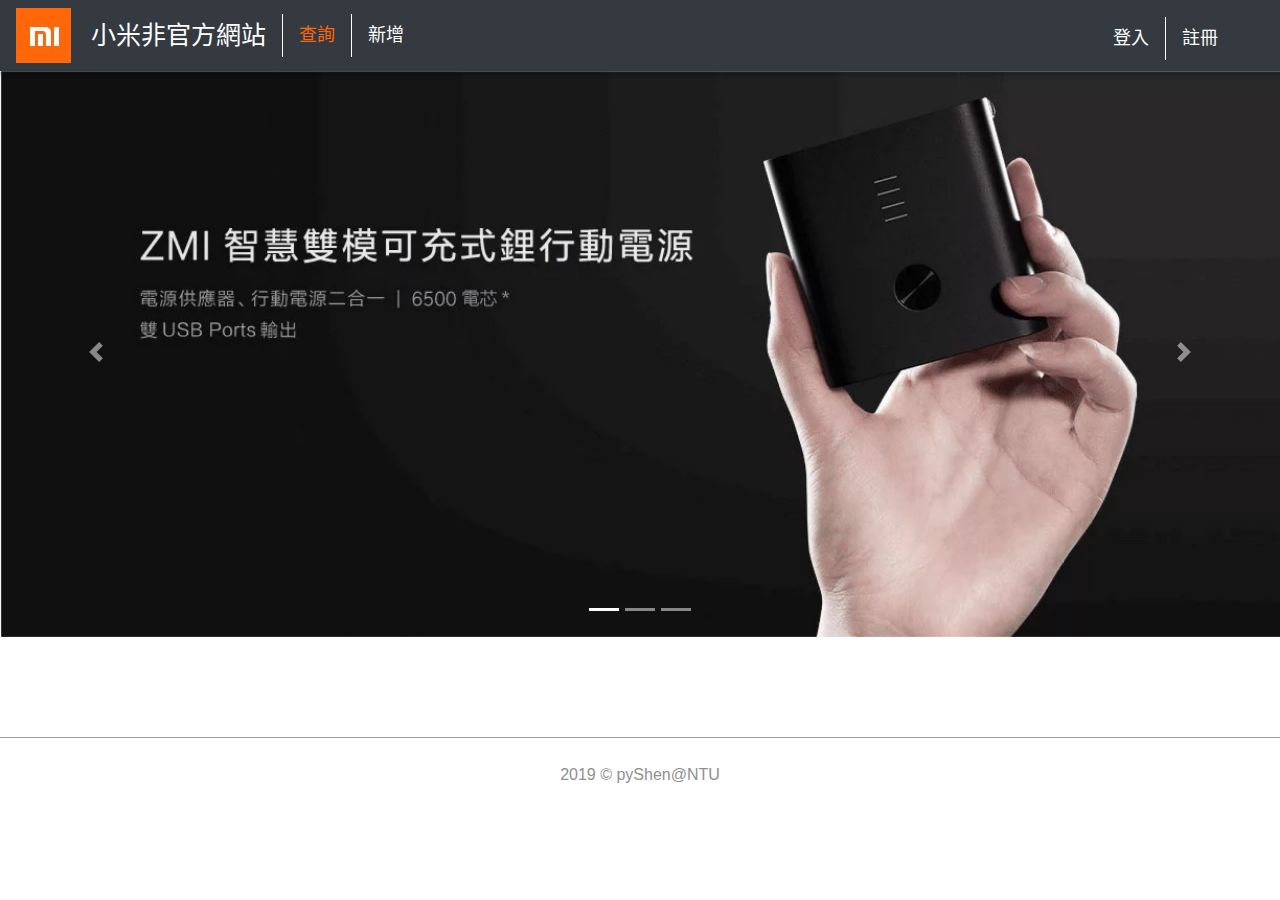
<file: hw2/index.html>
<!DOCTYPE html>
<html lang="zh-TW">

<head>
    <meta charset="UTF-8">
    <meta name="viewport" content="width=device-width, initial-scale=1.0">
    <meta http-equiv="X-UA-Compatible" content="ie=edge">
    <title>台灣小米非官方網站</title>

    <!-- Bootstrap CSS -->
    <link rel="stylesheet" href="https://stackpath.bootstrapcdn.com/bootstrap/4.3.1/css/bootstrap.min.css" integrity="sha384-ggOyR0iXCbMQv3Xipma34MD+dH/1fQ784/j6cY/iJTQUOhcWr7x9JvoRxT2MZw1T" crossorigin="anonymous">
    <!-- 引入我們自己寫的 CSS -->
    <link rel="stylesheet" href="./css/index.css">
    <!-- fontawesome -->
    <link rel="stylesheet" href="https://use.fontawesome.com/releases/v5.8.2/css/all.css" integrity="sha384-oS3vJWv+0UjzBfQzYUhtDYW+Pj2yciDJxpsK1OYPAYjqT085Qq/1cq5FLXAZQ7Ay" crossorigin="anonymous">
</head>

<body>
    <!-- navbar -->
    <nav class="navbar fixed-top navbar-expand-lg  navbar-dark bg-dark">
        <img src="./img/milogo.jpg" alt="">
        <ul class="pagename" style="font-size:25px">小米非官方網站</ul>

        <ul class="nav nav-pills mb-3" id="pills-tab" role="tablist">
            <li class="nav-item">
                <a class="nav-link active" id="pills-query-tab" data-toggle="pill" href="#pills-query" role="tab" aria-controls="pills-query" aria-selected="true">查詢</a>
            </li>
            <li class="nav-item">
                <a class="nav-link" id="pills-add-tab" data-toggle="pill" href="#pills-add" role="tab" aria-controls="pills-add" aria-selected="false">新增</a>
            </li>

        </ul>
        <ul class="navbar-nav ml-auto">
            <a class="login">登入</a>
            <a class="register">註冊</a>
            <i class="fas fa-cart-arrow-down  fa-2x"></i>
        </ul>
    </nav>



    <!-- 頁面 -->
    <div class="tab-content" id="pills-tabContent">


        <!-- 查詢頁面 -->
        <div class="tab-pane fade show active" id="pills-query" role="tabpanel" aria-labelledby="pills-query-tab">
            <!-- 幻燈片 -->
            <div id="carouselExampleIndicators" class="carousel slide" data-ride="carousel">
                <ol class="carousel-indicators">
                    <li data-target="#carouselExampleIndicators" data-slide-to="0" class="active"></li>
                    <li data-target="#carouselExampleIndicators" data-slide-to="1"></li>
                    <li data-target="#carouselExampleIndicators" data-slide-to="2"></li>
                </ol>
                <div class="carousel-inner">
                    <div class="carousel-item active">
                        <img src="./img/charge.png" class="d-block w-100" alt="...">
                    </div>
                    <div class="carousel-item">
                        <img src="./img/phone.png" class="d-block w-100" alt="...">
                    </div>
                    <div class="carousel-item">
                        <img src="./img/stove.png" class="d-block w-100" alt="...">
                    </div>
                </div>
                <a class="carousel-control-prev" href="#carouselExampleIndicators" role="button" data-slide="prev">
                    <span class="carousel-control-prev-icon" aria-hidden="true"></span>
                    <span class="sr-only">Previous</span>
                </a>
                <a class="carousel-control-next" href="#carouselExampleIndicators" role="button" data-slide="next">
                    <span class="carousel-control-next-icon" aria-hidden="true"></span>
                    <span class="sr-only">Next</span>
                </a>
            </div>
            <div class="container">

                <!-- 產品列表 -->
                <div class="row" id="product-list">
                    <div id="box" class="col-*">
                        <div class="item">
                            <img class="image" src="https://fakeimg.pl/160x160/" alt="">
                        </div>
                        <div class="info">
                            <h3 class="name">產品一</h3>
                            <p class="price">NT$ 999</p>
                        </div>
                    </div>
                    <div class="col-*">
                        <div class="item">
                            <img class="image" src="https://fakeimg.pl/160x160/" alt="">
                        </div>
                        <div class="info">
                            <h3 class="name">產品二</h3>
                            <p class="price">NT$ 999</p>
                        </div>
                    </div>

                </div>

                <!-- 分頁 -->
                <div class="row" id="page">
                    <div class="col">
                        <nav aria-label="Page navigation example">
                            <ul id="page-number" class="pagination justify-content-center">
                                <li class="page-item disabled">
                                    <a class="page-link" href="#" tabindex="-1" aria-disabled="true">&laquo;</a>
                                </li>
                                <li class="page-item active"><a class="page-link" href="#">1</a></li>
                                <li class="page-item"><a class="page-link" href="#">2</a></li>
                                <li class="page-item"><a class="page-link" href="#">3</a></li>
                                <li class="page-item">
                                    <a class="page-link" href="#" aria-label="Next">
                                        <span aria-hidden="true">&raquo;</span>
                                    </a>
                                </li>
                            </ul>
                        </nav>
                    </div>
                </div>
            </div>
        </div>

        <!-- 新增頁面 -->
        <div class="tab-pane fade" id="pills-add" role="tabpanel" aria-labelledby="pills-add-tab">

            <div class="container">


                <!-- 資料欄位 -->
                <div class="row" id="addpage">
                    <div class="col">
                        <div class="form-group row">
                            <label for="inputProductName" class="col-sm-2 col-form-label">商品名稱</label>
                            <div class="col-sm-10">
                                <input type="text" class="form-control" id="inputProductName" placeholder="請輸入商品名稱">
                            </div>
                        </div>

                        <div class="form-group row">
                            <label for="inputProductPrice" class="col-sm-2 col-form-label">商品價格</label>
                            <div class="col-sm-10">
                                <input type="number" class="form-control" id="inputProductPrice" placeholder="請輸入商品價格">
                            </div>
                        </div>

                        <div class="form-group row">
                            <label for="inputProductCount" class="col-sm-2 col-form-label">商品數量</label>
                            <div class="col-sm-10">
                                <input type="number" class="form-control" id="inputProductCount" placeholder="請輸入商品數量">
                            </div>
                        </div>

                        <div class="form-group row">
                            <label for="inputProductImage" class="col-sm-2 col-form-label">圖片網址</label>
                            <div class="col-sm-10">
                                <input type="text" class="form-control" id="inputProductImage" placeholder="請輸入商品圖片網址">
                            </div>
                        </div>

                        <!-- 工具列 -->
                        <div class="form-group row">
                            <div class="col">
                                <button id="insert" type="button" class="btn btn-primary">新增</button>
                            </div>
                        </div>
                    </div>
                </div>
            </div>
        </div>
    </div>

    <!-- 置頂按鍵 -->
    <button type="button" id="BackTop" class="toTop-arrow"></button>

    <!-- 頁尾 -->
    <div class="container"></div>
    <footer>
        <div class="text-center">
            2019 &copy; pyShen@NTU
        </div>
    </footer>

    </div>

    <div id="dialog" class="modal" tabindex="-1" role="dialog">
        <div class="modal-dialog" role="document">
            <div class="modal-content">
                <div class="modal-header">
                    <h5 class="modal-title">系統訊息</h5>
                    <button type="button" class="close" data-dismiss="modal" aria-label="close">
                <span aria-hidden="true">&times;</span>
              </button>
                </div>
                <div class="modal-body">
                    <p id="message">要顯示的訊息</p>
                </div>
                <div class="modal-footer">
                    <button type="button" class="btn btn-secondary" data-dismiss="modal">關閉</button>
                </div>
            </div>
        </div>
    </div>

    <!-- 引入 Bootstrap 的 JS -->
    <script src="https://ajax.googleapis.com/ajax/libs/jquery/3.4.0/jquery.min.js"></script>
    <!-- <script src="https://code.jquery.com/jquery-3.3.1.slim.min.js" integrity="sha384-q8i/X+965DzO0rT7abK41JStQIAqVgRVzpbzo5smXKp4YfRvH+8abtTE1Pi6jizo" crossorigin="anonymous"></script> -->
    <script src="https://cdnjs.cloudflare.com/ajax/libs/popper.js/1.14.7/umd/popper.min.js" integrity="sha384-UO2eT0CpHqdSJQ6hJty5KVphtPhzWj9WO1clHTMGa3JDZwrnQq4sF86dIHNDz0W1" crossorigin="anonymous"></script>
    <script src="https://stackpath.bootstrapcdn.com/bootstrap/4.3.1/js/bootstrap.min.js" integrity="sha384-JjSmVgyd0p3pXB1rRibZUAYoIIy6OrQ6VrjIEaFf/nJGzIxFDsf4x0xIM+B07jRM" crossorigin="anonymous"></script>

    <!-- 引入我們自己寫的 JavaScript -->
    <script src="./js/index.js"></script>
    <script src="./js/insert.js"></script>
</body>

</html>
</file>
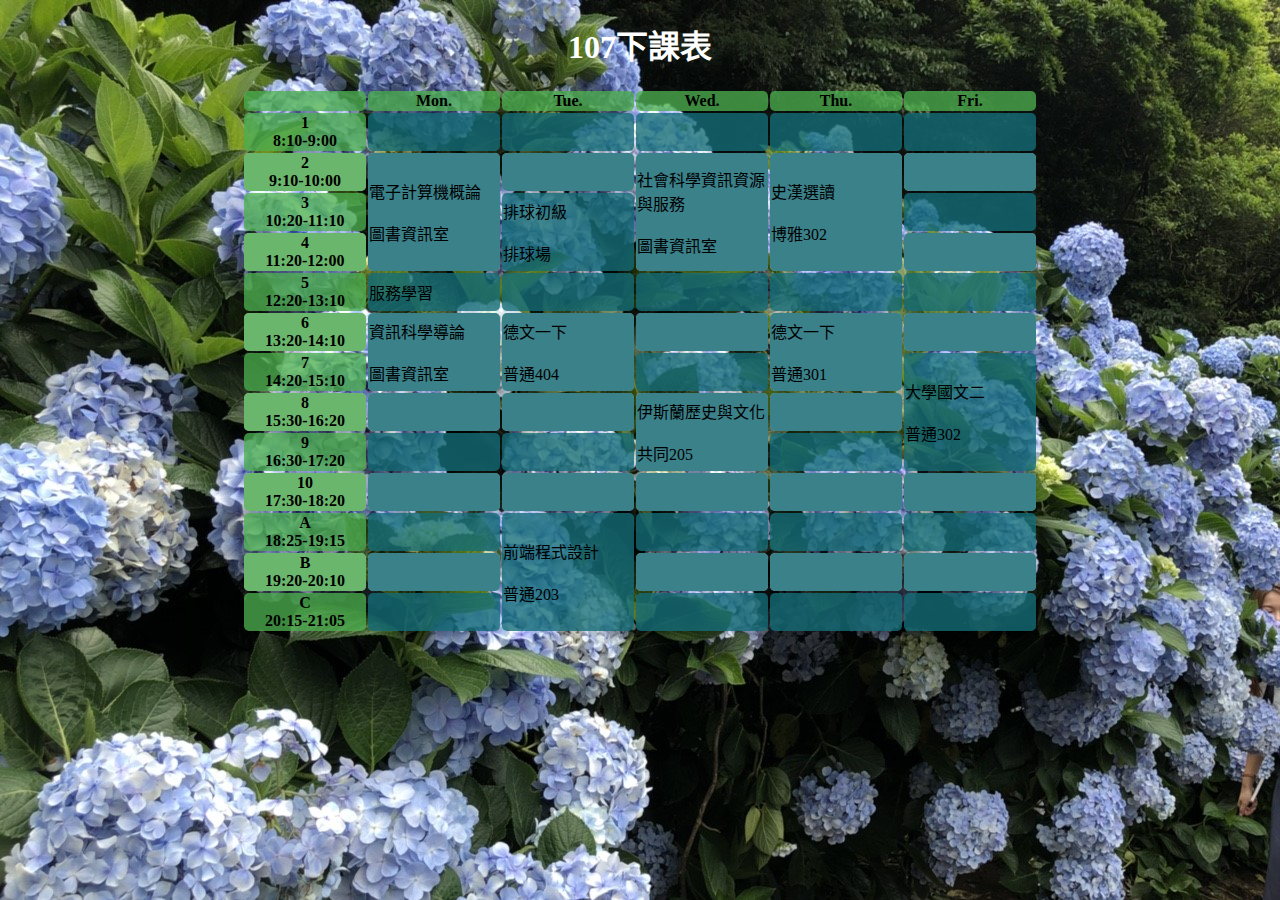
<file: p1課表/classtable.html>
<!DOCTYPE html>
<html lang="zh-TW">

<head>
    <meta charset="UTF-8">
    <meta name="viewport" content="width=device-width, initial-scale=1.0">
    <meta http-equiv="X-UA-Compatible" content="ie=edge">
    <title>HW 107下課表</title>
    <link rel="stylesheet" href="./classtable.css">

</head>

<body background="imges/flowers.jpg">
    <h1 style="text-align:center">107下課表</h1>

    <table>
        <thead>
            <tr>
                <th></th>
                <th>Mon.</th>
                <th>Tue.</th>
                <th>Wed.</th>
                <th>Thu.</th>
                <th>Fri.</th>
            </tr>
        </thead>
        <tbody>
            <tr>
                <th>1
                    <br> 8:10-9:00
                </th>
                <td></td>
                <td></td>
                <td></td>
                <td></td>
                <td></td>
            </tr>
            <tr>
                <th>2
                    <br>9:10-10:00
                </th>
                <td rowspan=" 3 ">電子計算機概論<br> <br>圖書資訊室
                </td>
                <td></td>
                <td rowspan="3 ">社會科學資訊資源與服務<br><br>圖書資訊室</td>
                <td rowspan="3 ">史漢選讀<br><br>博雅302</td>
                <td></td>
            </tr>
            <tr>
                <th>3
                    <br>10:20-11:10
                </th>
                <td rowspan="2 ">排球初級<br><br>排球場</td>
                <td></td>
            </tr>
            <tr>
                <th>4
                    <br>11:20-12:00
                </th>
                <td></td>
            </tr>
            <tr>
                <th>5
                    <br>12:20-13:10
                </th>
                <td>服務學習</td>
                <td></td>
                <td></td>
                <td></td>
                <td></td>
            </tr>
            <tr>
                <th>6
                    <br>13:20-14:10
                </th>
                <td rowspan="2 ">資訊科學導論<br><br>圖書資訊室</td>
                <td rowspan="2 ">德文一下<br><br>普通404</td>
                <td></td>
                <td rowspan="2 ">德文一下<br><br>普通301</td>
                <td></td>
            </tr>
            <tr>
                <th>7
                    <br>14:20-15:10
                </th>
                <td></td>
                <td rowspan="3 ">大學國文二<br><br>普通302</td>
            </tr>
            <tr>
                <th>8
                    <br>15:30-16:20
                </th>
                <td></td>
                <td></td>
                <td rowspan="2 ">伊斯蘭歷史與文化<br><br>共同205</td>
                <td></td>
            </tr>
            <tr>
                <th>9
                    <br>16:30-17:20
                </th>
                <td></td>
                <td></td>
                <td></td>
            </tr>
            <tr>
                <th>10
                    <br>17:30-18:20
                </th>
                <td></td>
                <td></td>
                <td></td>
                <td></td>
                <td></td>
            </tr>
            <tr>
                <th>A
                    <br>18:25-19:15
                </th>
                <td></td>
                <td rowspan="3 ">前端程式設計<br><br>普通203</td>
                <td></td>
                <td></td>
                <td></td>
            </tr>
            <tr>
                <th>B
                    <br>19:20-20:10
                </th>
                <td></td>
                <td></td>
                <td></td>
                <td></td>
            </tr>
            <tr>
                <th>C
                    <br>20:15-21:05
                </th>
                <td></td>
                <td></td>
                <td></td>
                <td></td>
            </tr>
        </tbody>
    </table>

</body>

</html>
</file>
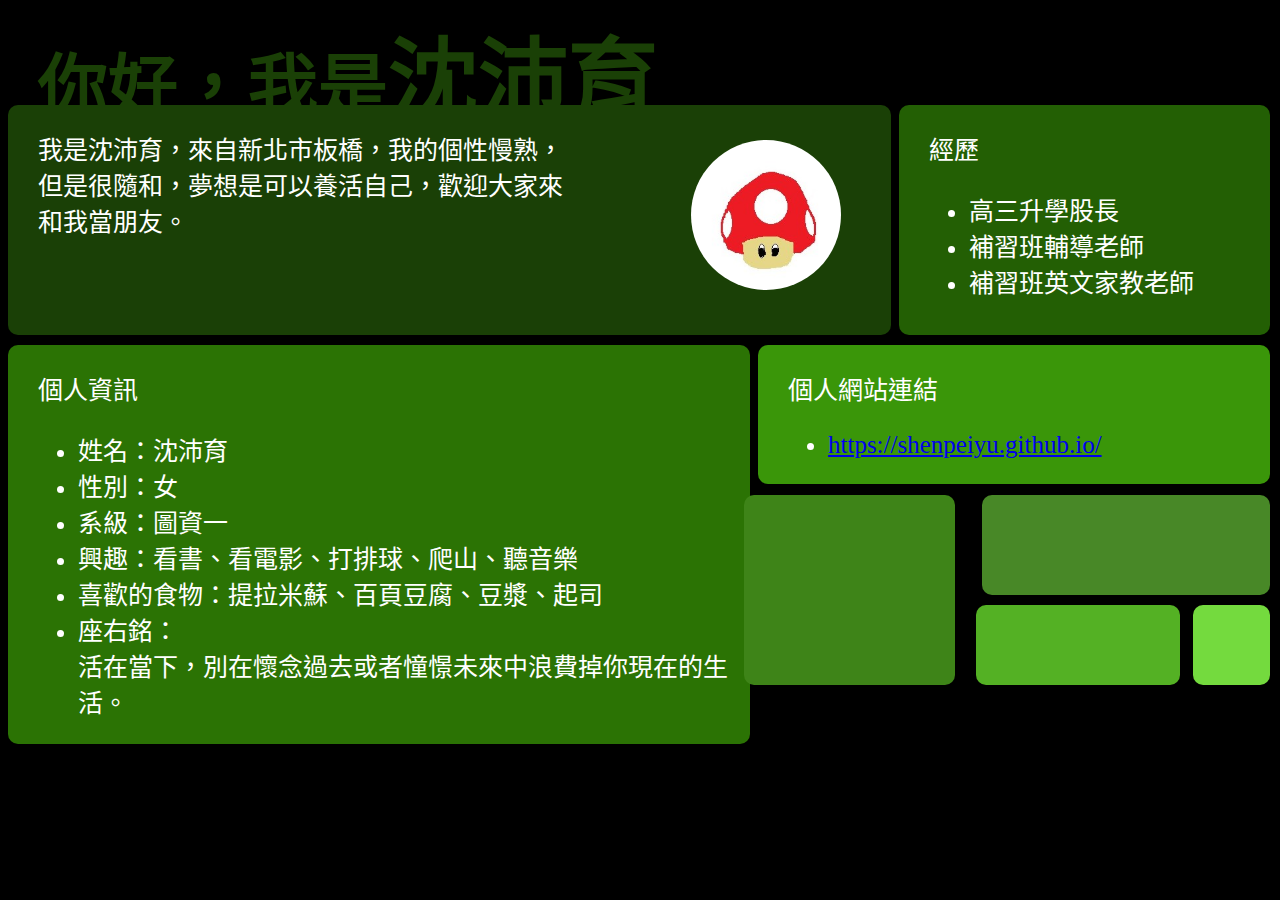
<file: p2自我介紹/selfintro.html>
<!DOCTYPE html>
<html lang="zh-TW" style="font-family:Microsoft JhengHei;background-color: black">

<head>
    <meta charset="UTF-8">
    <meta name="viewport" content="width=device-width, initial-scale=1.0">
    <meta http-equiv="X-UA-Compatible" content="ie=edge">
    <title>自我介紹</title>
    <link rel="stylesheet" href="./selfintro.css">
</head>

<body>
    <div id="head">
        <h1 style="font-size: 70px;color:#1a4006 ">你好，我是<span id="name">沈沛育</span></h1>
    </div>
    <div id="block" style="color:white">
        <div id="profile"></div>
        <p style="font-size:25px"> 我是沈沛育，來自新北市板橋，我的個性慢熟，
            <br>但是很隨和，夢想是可以養活自己，歡迎大家來<br>和我當朋友。</p>

    </div>
    <div id="block1" style="color:white">
        <p style="font-size:25px">經歷
            <ul style="font-size:25px">
                <li>高三升學股長</li>
                <li>補習班輔導老師</li>
                <li>補習班英文家教老師</li>

            </ul>
    </div>
    <div id="block2" style="color:white">
        <p>
            <p style="font-size:25px">個人資訊
                <ul style="font-size:25px">
                    <li>姓名：沈沛育</li>
                    <li>性別：女</li>
                    <li>系級：圖資一</li>
                    <li>興趣：看書、看電影、打排球、爬山、聽音樂</li>
                    <li>喜歡的食物：提拉米蘇、百頁豆腐、豆漿、起司</li>
                    <li>座右銘：<br> 活在當下，別在懷念過去或者憧憬未來中浪費掉你現在的生活。</li>
                </ul>
            </p>
        </p>
    </div>
    <div id="block3" style="color:white">
        <p style="font-size:25px">個人網站連結
            <ul style="font-size:25px">
                <li> <a href="https://shenpeiyu.github.io/" target="_blank"> 
               https://shenpeiyu.github.io/</a></li>
            </ul>
        </p>
    </div>
    <div id="block4" style="color:white"></div>
    <div id="block5" style="color:white"></div>
    <div id="block6" style="color:white"></div>
    <div id="block7" style="color:white"></div>
    </p>
    </div>

</body>

</html>
</file>
<file: hw2/css/index.css>
.navbar {
    margin-bottom: 20px;
    font-size: 18px;
    font-family: "Microsoft Yahei", "Hiragino Sans GB", sans-serif;
}

.btn {
    background-color: #ff6709;
    border-color: #ff6709;
}

.pagename {
    color: #fff;
    margin: 0px;
    padding-left: 20px;
}

#pills-query-tab {
    border-left: solid;
    border-radius: unset;
    border-right: solid;
    border-color: #fff;
    border-width: 1px;
    margin-left: 16px;
}

#pills-tab {
    margin-bottom: 0!important;
}

.nav-pills .nav-link.active,
.nav-pills .show>.nav-link {
    color: #ff6709;
    background-color: unset;
}

.nav-link {
    color: #fff;
}

.nav-link:hover {
    color: #ff6709;
}

.page-link {
    color: #ff6709;
}

.page-link:hover {
    color: #343a40;
}

.page-item.active .page-link {
    background-color: #ff6709;
    border-color: #ff6709;
}

.fas {
    margin-right: 10px;
    color: #fff;
    vertical-align: middle;
    padding: 10px;
}

.fas:hover {
    color: #ff6709;
}

.login {
    color: #fff!important;
    padding-bottom: 8px;
    padding-top: 8px;
    padding-left: 16px;
    padding-right: 16px;
    background-color: unset;
    border: unset;
    height: fit-content;
    margin-top: 5px;
}

.register {
    color: #fff!important;
    border-left: solid;
    border-left-width: 1px;
    border-left-color: #fff;
    padding-bottom: 8px;
    padding-top: 8px;
    padding-left: 16px;
    padding-right: 16px;
    height: fit-content;
    margin-top: 5px;
}

.login:hover,
.register:hover {
    color: #ff6709!important;
}

.carousel {
    margin-top: 68px;
}

footer {
    margin-top: 50px;
    border-top-style: solid;
    border-top-width: 1px;
    border-top-color: #9E9E9E;
    padding-top: 25px;
    color: #908f8f;
}

body {
    background-color: #fff;
}

.name {
    font-size: 14px;
    font-family: "Microsoft Yahei", "Hiragino Sans GB", sans-serif;
    color: #212121;
    margin-top: 0px;
    margin-right: 20px;
    margin-bottom: 3px;
    margin-left: 20px;
    line-height: 1.5;
    text-align: center;
}

.price {
    color: #ff6709;
    font-family: "Microsoft Yahei", "Hiragino Sans GB", sans-serif;
    font-weight: 400;
    font-size: 14px;
    line-height: 1.5;
    text-align: center;
    margin-bottom: 30px;
}

.image {
    width: 160px;
    height: 160px;
    margin-top: 0px;
    margin-left: 37px;
    margin-right: 37px;
}

.item {
    position: relative;
    border: none;
    background: #e4e2e29e;
    text-align: center;
    background-clip: border-box;
    background-image: none;
    background-origin: padding-box;
    margin-bottom: 5px;
    margin-left: 14px;
    margin-right: 0px;
    margin-top: 0px;
    padding-top: 37px;
    padding-bottom: 37px;
    padding-left: 0px;
    padding-right: 0px;
}

.item:hover {
    opacity: 0.5;
    transition-delay: 0s;
    transition-duration: 0.2s;
    transition-property: all;
    transition-timing-function: linear;
}

#product-list {
    margin-left: auto;
    margin-right: auto;
    width: 1000px;
    margin-top: 50px;
}

#addpage {
    margin-top: 100px;
}

.btn-primary:hover {
    color: #ff6709;
    background-color: #fff;
    border-color: #ff6709;
}

.toTop-arrow {
    width: 2.5rem;
    height: 2.5rem;
    padding: 0;
    margin: 0;
    border: 0;
    border-radius: 33%;
    opacity: 0.6;
    background: #000;
    cursor: pointer;
    position: fixed;
    right: 1rem;
    bottom: 1rem;
    display: none;
}

.toTop-arrow::before,
.toTop-arrow::after {
    width: 18px;
    height: 5px;
    border-radius: 3px;
    background: #f90;
    position: absolute;
    content: "";
}

.toTop-arrow::before {
    transform: rotate(-45deg) translate(0, -50%);
    left: 0.5rem;
}

.toTop-arrow::after {
    transform: rotate(45deg) translate(0, -50%);
    right: 0.5rem;
}

.toTop-arrow:focus {
    outline: none;
}
</file>
<file: p1課表/classtable.css>
table {
    margin-left: auto;
    margin-right: auto;
    border-collapse: separate;
}

thead {
    background-color: #4caf4fc5;
}

tbody th {
    background: #4caf4fc5;
    width: 120px;
}

td {
    background: #146d79c9;
    width: 130px;
}

td,
th {
    border-radius: 5px;
}

tr:nth-child(even) {
    background: #CCC;
}

tbody:nth-child(odd) {
    background-color: #FAFAFA;
}

h1 {
    color: rgb(255, 255, 255);
}
</file>
<file: p2自我介紹/selfintro.css>
#name {
    font-size: 90px
}

h1 {
    margin-top: 0;
}

#profile {
    height: 150px;
    width: 150px;
    background-image: url(./03.jpg);
    background-size: cover;
    border-radius: 50%;
    float: right;
    margin-right: 50px;
    margin-top: 35px;
}

h1:hover,
#block:hover,
#block1:hover,
#block2:hover,
#block3:hover,
#block4:hover,
#block5:hover,
#block6:hover,
#block7:hover {
    transform: scale(1.05);
    transition: all 1s;
}

#block {
    border-radius: 10px;
    background-color: #1a4006;
    position: absolute;
    z-index: 1;
    top: 105px;
    width: 69%;
    height: 230px;
}

#block1 {
    background-color: #235f04;
    position: absolute;
    z-index: 1;
    top: 105px;
    width: 29%;
    right: 10px;
    height: 230px;
    border-radius: 10px;
}

#block2 {
    background-color: #2b7304;
    position: absolute;
    z-index: 1;
    top: 345px;
    width: 58%;
    margin-bottom: 10px;
    border-radius: 10px;
}

#block3 {
    background-color: #3a9609;
    position: absolute;
    right: 10px;
    top: 345px;
    width: 40%;
    border-radius: 10px;
}

#block4 {
    background-color: #3e8418;
    position: absolute;
    z-index: 1;
    right: 325px;
    top: 495px;
    height: 190px;
    width: 16.5%;
    border-radius: 10px;
}

#block5 {
    background-color: #488827;
    position: absolute;
    z-index: 1;
    right: 10px;
    top: 495px;
    height: 100px;
    width: 22.5%;
    border-radius: 10px;
}

#block6 {
    background-color: #54b124;
    position: absolute;
    z-index: 1;
    right: 100px;
    top: 605px;
    height: 80px;
    width: 15.9%;
    border-radius: 10px;
}

#block7 {
    background-color: #74da3e;
    position: absolute;
    z-index: 1;
    right: 10px;
    top: 605px;
    height: 80px;
    width: 6%;
    border-radius: 10px;
}

h1 {
    margin-bottom: 0;
    margin-left: 30px;
}

p,
ul {
    margin-left: 30px;
}
</file>
